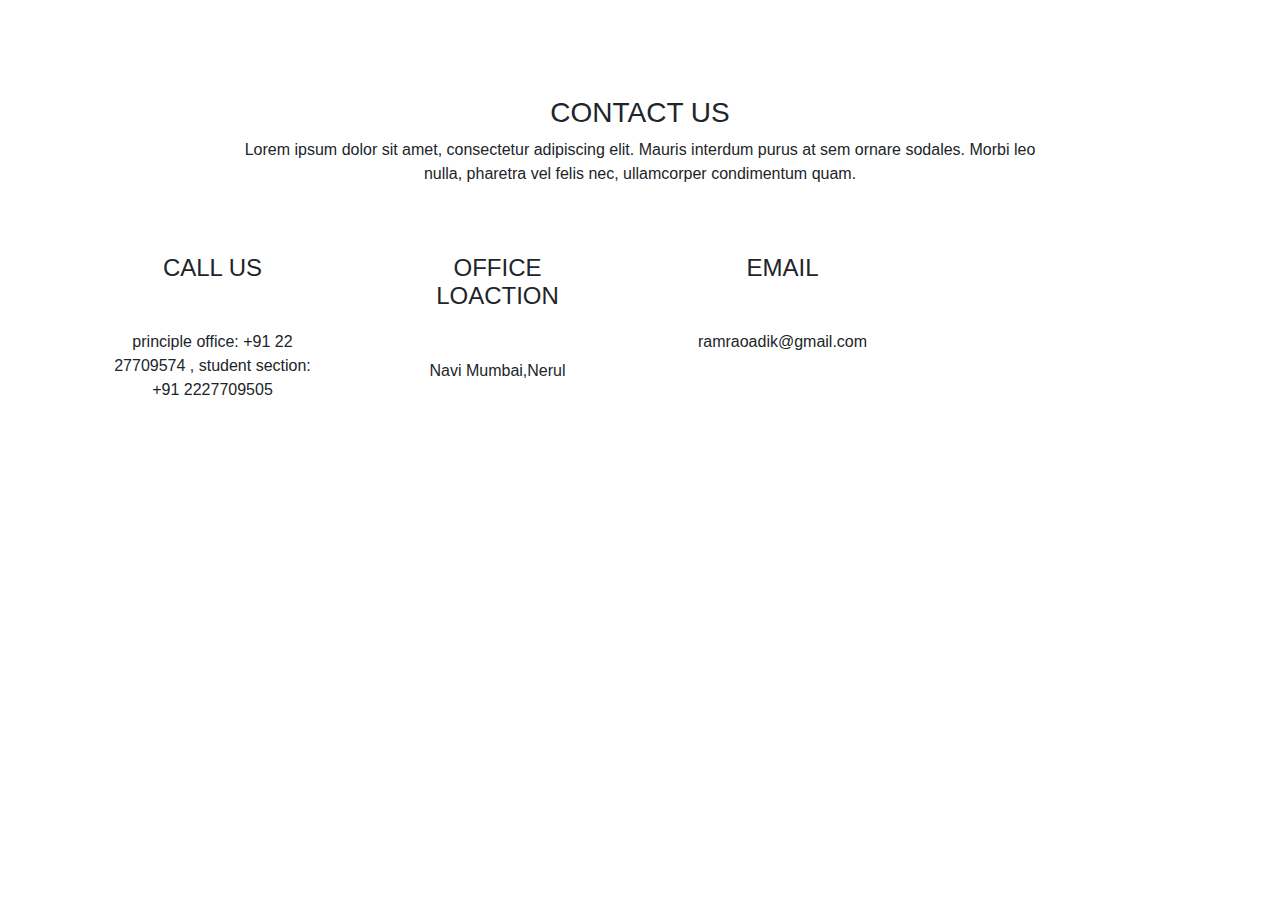
<file: templates/contact.html>
<link href="//maxcdn.bootstrapcdn.com/bootstrap/4.0.0/css/bootstrap.min.css" rel="stylesheet" id="bootstrap-css">
<script src="//maxcdn.bootstrapcdn.com/bootstrap/4.0.0/js/bootstrap.min.js"></script>
<script src="//code.jquery.com/jquery-1.11.1.min.js"></script>
<!------ Include the above in your HEAD tag ---------->

<!DOCTYPE html>
<html lang="en">
  <head>
    <!-- Required meta tags -->
    <meta charset="utf-8">
    <meta name="viewport" content="width=device-width, initial-scale=1, shrink-to-fit=no">

    <!-- Bootstrap CSS -->
    <link rel="stylesheet" href="https://maxcdn.bootstrapcdn.com/bootstrap/4.0.0-beta/css/bootstrap.min.css" integrity="sha384-/Y6pD6FV/Vv2HJnA6t+vslU6fwYXjCFtcEpHbNJ0lyAFsXTsjBbfaDjzALeQsN6M" crossorigin="anonymous">
    <link href="https://maxcdn.bootstrapcdn.com/font-awesome/4.6.3/css/font-awesome.min.css" rel="stylesheet" integrity="sha384-T8Gy5hrqNKT+hzMclPo118YTQO6cYprQmhrYwIiQ/3axmI1hQomh7Ud2hPOy8SP1" crossorigin="anonymous">
    <style>
        #contact .card:hover i,#contact .card:hover h4{
	color: #87d37c;
}
    </style>
  </head>
  <body>
    <section id="contact">
       <div class="container">
           <br><br><br><br>
           <h3 class="text-center text-uppercase">contact us</h3>
           <p class="text-center w-75 m-auto">Lorem ipsum dolor sit amet, consectetur adipiscing elit. Mauris interdum purus at sem ornare sodales. Morbi leo nulla, pharetra vel felis nec, ullamcorper condimentum quam.</p>
           <div class="row">
             <div class="col-sm-12 col-md-6 col-lg-3 my-5">
               <div class="card border-0">
                  <div class="card-body text-center">
                    <i class="fa fa-phone fa-5x mb-3" aria-hidden="true"></i>
                    <h4 class="text-uppercase mb-5">call us</h4>
                    <p>principle office: +91 22 27709574 , student section: +91 2227709505</p>
                  </div>
                </div>
             </div>
             <div class="col-sm-12 col-md-6 col-lg-3 my-5">
               <div class="card border-0">
                  <div class="card-body text-center">
                    <i class="fa fa-map-marker fa-5x mb-3" aria-hidden="true"></i>
                    <h4 class="text-uppercase mb-5">office loaction</h4>
                   <address>Navi Mumbai,Nerul </address>
                  </div>
                </div>
             </div>

             <div class="col-sm-12 col-md-6 col-lg-3 my-5">
               <div class="card border-0">
                  <div class="card-body text-center">
                    <i class="fa fa-globe fa-5x mb-3" aria-hidden="true"></i>
                    <h4 class="text-uppercase mb-5">email</h4>
                    <p>ramraoadik@gmail.com</p>
                  </div>
                </div>
             </div>
           </div>
       </div>
    </section>
    <!-- Optional JavaScript -->
    <!-- jQuery first, then Popper.js, then Bootstrap JS -->
    <script src="https://code.jquery.com/jquery-3.2.1.slim.min.js" integrity="sha384-KJ3o2DKtIkvYIK3UENzmM7KCkRr/rE9/Qpg6aAZGJwFDMVNA/GpGFF93hXpG5KkN" crossorigin="anonymous"></script>
    <script src="https://cdnjs.cloudflare.com/ajax/libs/popper.js/1.11.0/umd/popper.min.js" integrity="sha384-b/U6ypiBEHpOf/4+1nzFpr53nxSS+GLCkfwBdFNTxtclqqenISfwAzpKaMNFNmj4" crossorigin="anonymous"></script>
    <script src="https://maxcdn.bootstrapcdn.com/bootstrap/4.0.0-beta/js/bootstrap.min.js" integrity="sha384-h0AbiXch4ZDo7tp9hKZ4TsHbi047NrKGLO3SEJAg45jXxnGIfYzk4Si90RDIqNm1" crossorigin="anonymous"></script>
  </body>
</html>
</file>
